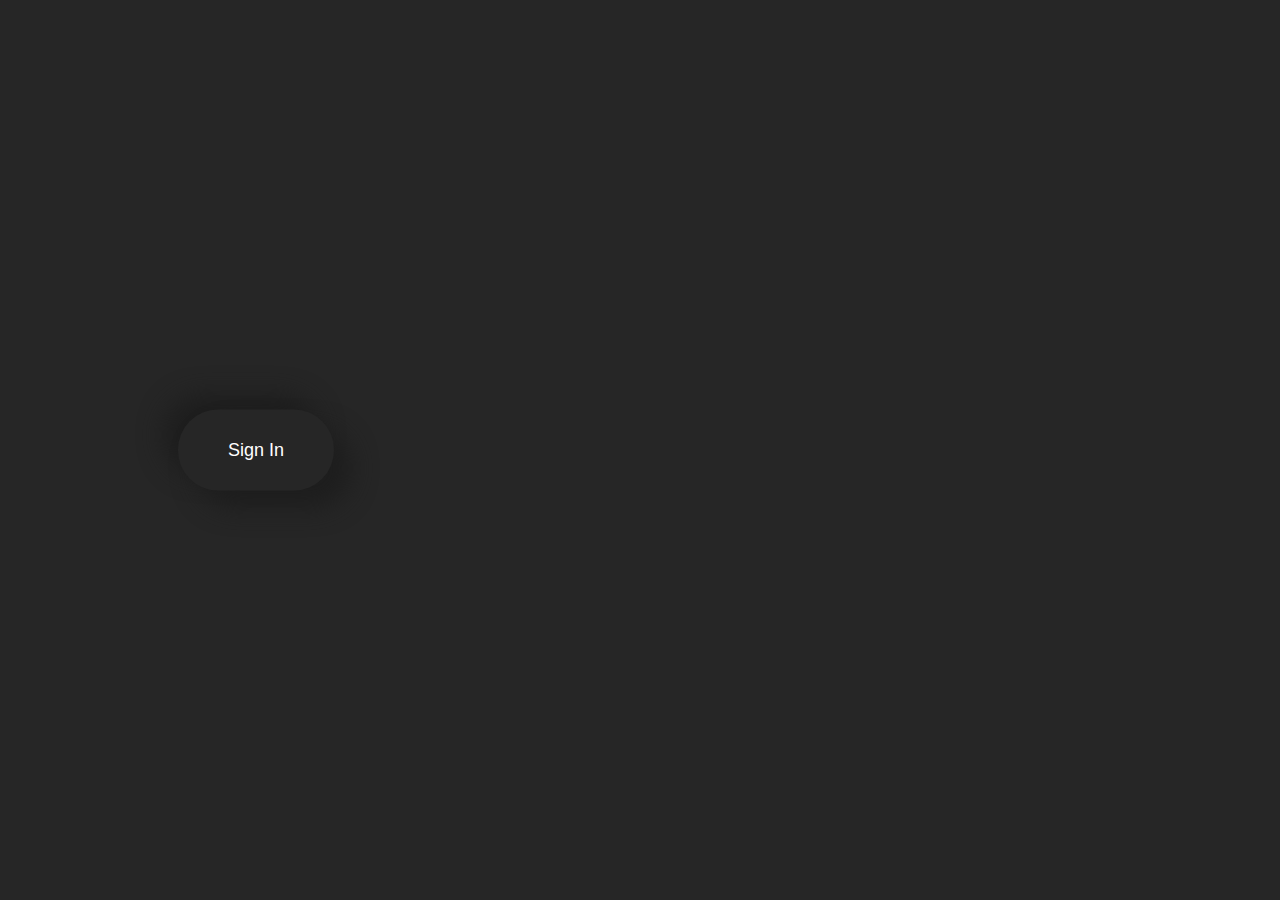
<file: templates/testing/popup.html>
<!DOCTYPE html>
<html>
<head>
  <!-- Design by foolishdeveloper.com -->
<meta name="viewport" content="width=device-width, initial-scale=1">
<style>
 @import url('https://fonts.googleapis.com/css2?family=Raleway:wght@400&display=swap');

 body {
  background: #262626;
  font-family: raleway;
  color: white;
  margin: 0;
}

.popup .content {
 position: absolute;
 top: 50%;
 left: 50%;
 transform: translate(-50%,-150%) scale(0);
 width: 300px;
 height: 450px;
 z-index: 2;
 text-align: center;
 padding: 20px;
 border-radius: 20px;
 background: #262626;
 box-shadow:  38px 38px 56px #1e1e1e,
             -25px -25px 38px #1e1e1e;
 z-index: 1;
}

.popup .close-btn {
 position: absolute;
 right: 20px;
 top: 20px;
 width: 30px;
 height: 30px;
 color: white;
 font-size: 30px;
 border-radius: 50%;
 padding: 2px 5px 7px 5px;
 background: #292929;
 box-shadow:  5px 5px 15px #1e1e1e,
             -5px -5px 15px #1e1e1e;
 }

.popup.active .content {
transition: all 300ms ease-in-out;
transform: translate(-50%,-50%) scale(1);
}

h1 {
 text-align: center;
 font-size: 32px;
 font-weight: 600;
 padding-top: 20px;
 padding-bottom: 10px;
}

a {
 font-weight: 600;
 color: white;
}

.input-field .validate {
padding: 20px;
font-size: 16px;
border-radius: 10px;
border: none;
margin-bottom: 15px;
color: #bfc0c0;
background: #262626;
box-shadow: inset 5px 5px 5px #232323,
            inset -5px -5px 5px #292929;
outline: none;
}

.first-button {
color: white;
font-size: 18px;
font-weight: 500;
padding: 30px 50px;
border-radius: 40px;
border: none;
position: absolute;
top: 50%;
left: 20%;
transform: translate(-50%, -50%);
background: #262626;
box-shadow:  18px 18px 25px #1e1e1e,
             -15px -15px 25px #1e1e1e;
transition: box-shadow .35s ease !important;
outline: none;
}

.first-button:active {
background: linear-gradient(145deg, #222222, #292929);
box-shadow:  5px 5px 10px #262626,
             -5px -5px 10px #262626;
border: none;
}

.second-button {
color: white;
font-size: 18px;
font-weight: 500;
margin-top: 20px;
padding: 20px 30px;
border-radius: 40px;
border: none;
background: #262626;
box-shadow:  8px 8px 15px #202020,
             -8px -8px 15px #2c2c2c;
transition: box-shadow .35s ease !important;
outline: none;
}

.second-button:active{
background: linear-gradient(145deg,#222222, #292929);
box-shadow: 5px 5px 10px #262626, -5px -5px 10px #262626;
border: none;
outline: none;
}
p{
color: #bfc0c0;
padding: 20px;
}

</style>
</head>
<body>
 <div class="popup" id="popup-1">
   <div class="content">
    <div class="close-btn" onclick="togglePopup()">
     ×</div>

<h1>Sign in</h1>
  <div class="input-field"><input placeholder="Email" class="validate"></div>
  <div class="input-field"><input placeholder="Password" class="validate"></div>
    <button class="second-button">Sign in</button>
    <p>Don't have an account? <a href="/signup.html">Sign Up</a></p>


   </div>
  </div>
  <button onclick="togglePopup()" class="first-button">Sign In</button>
<script>
 function togglePopup() {
 document.getElementById("popup-1")
  .classList.toggle("active");
}
</script>

</body>
</html>
</file>
